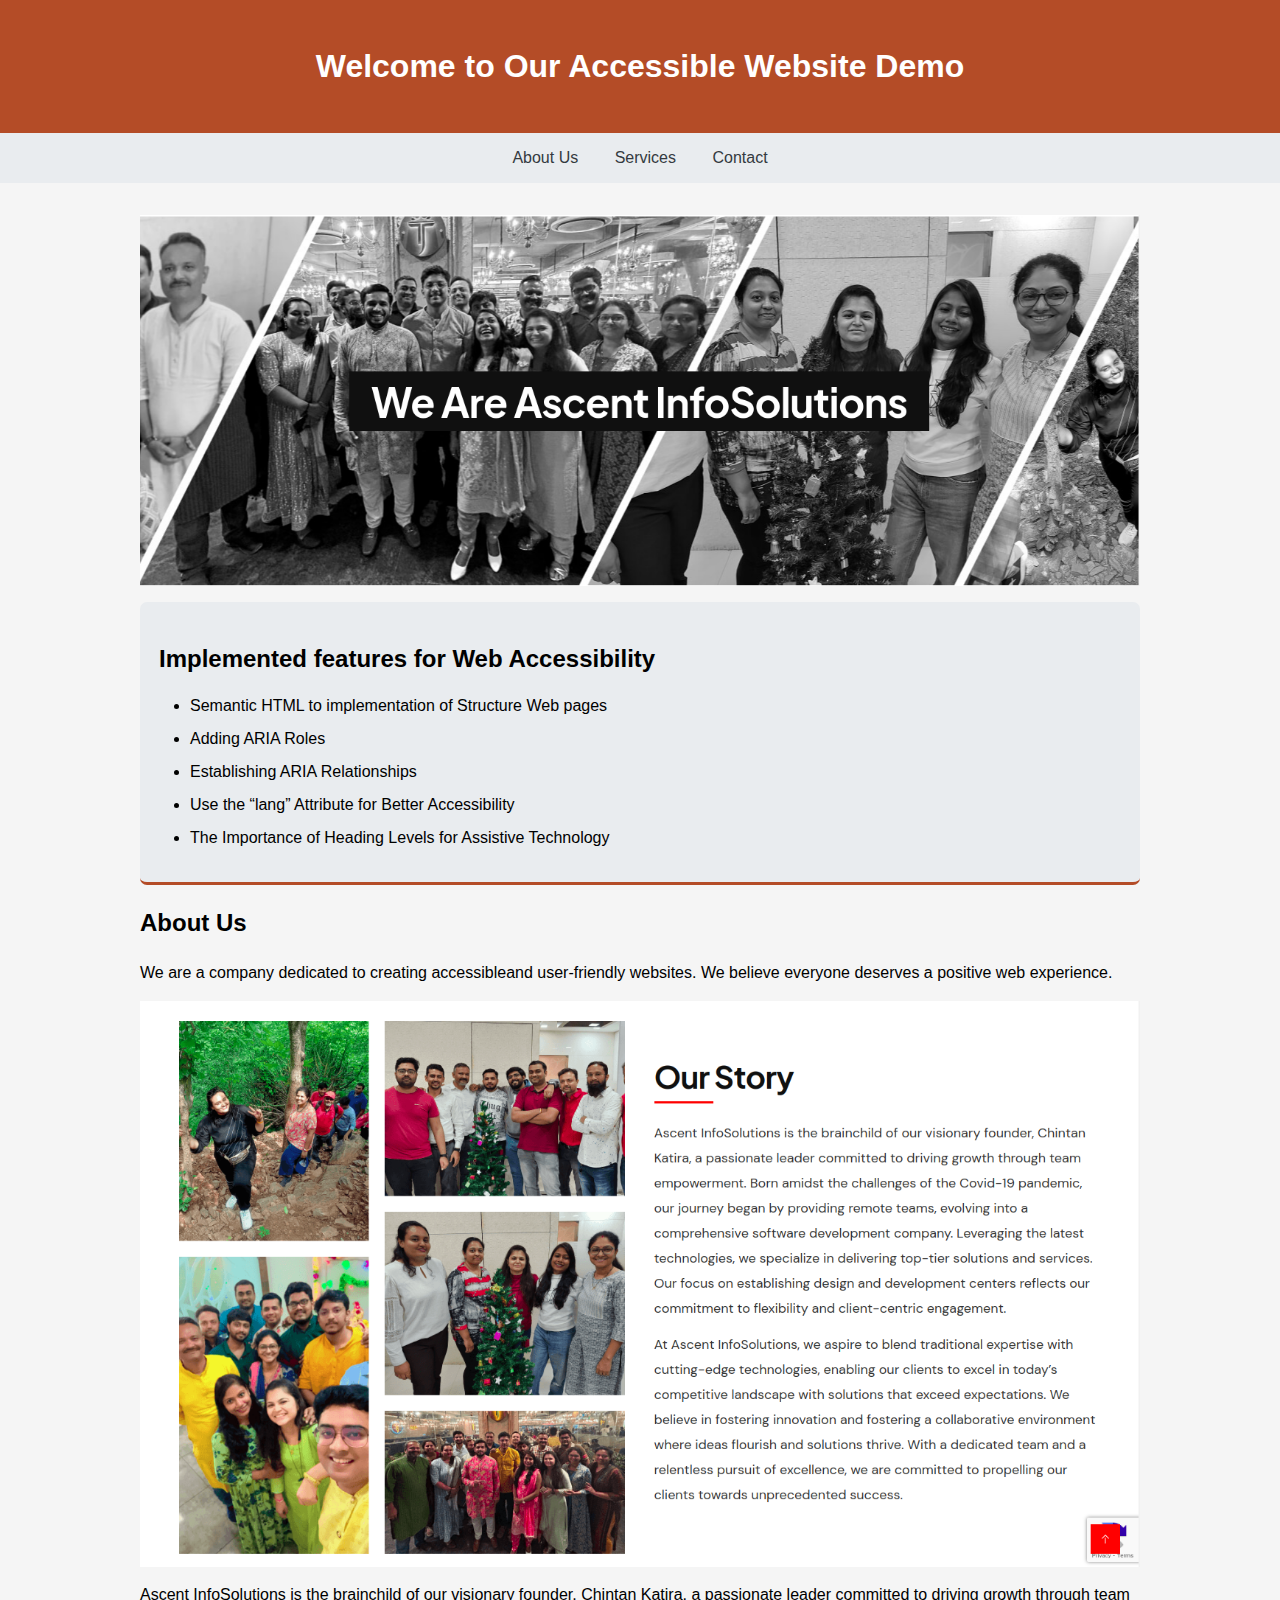
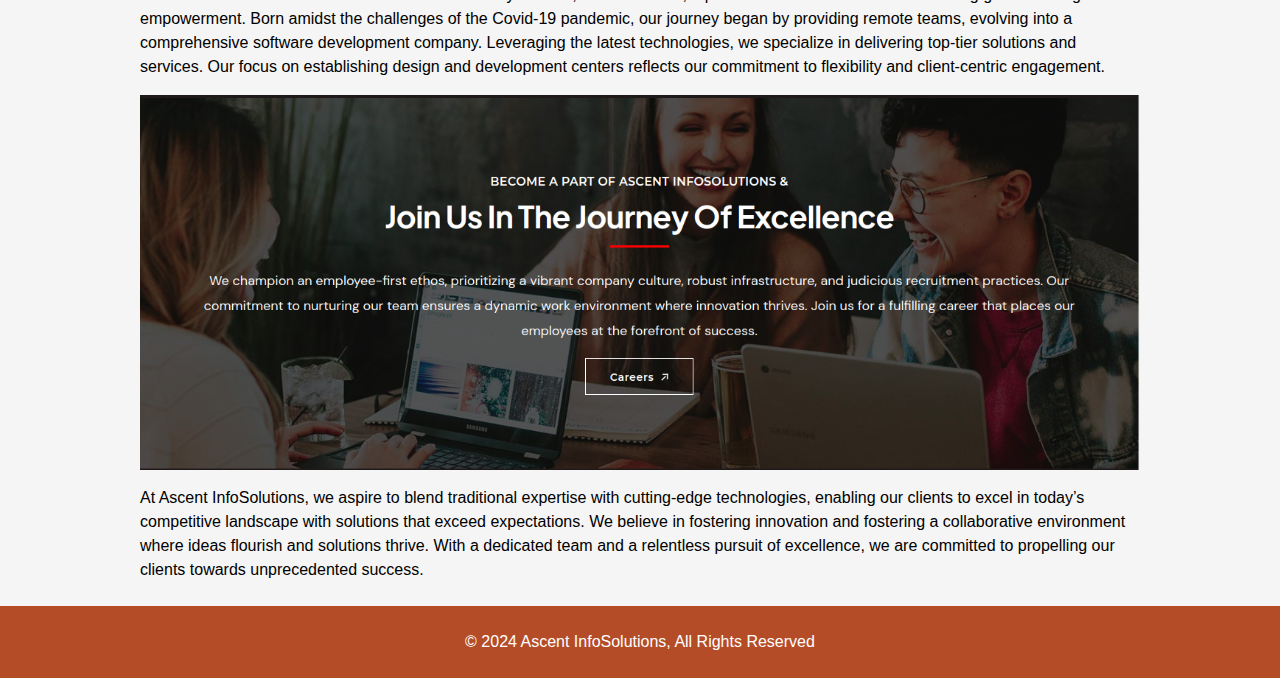
<file: index.html>
<!DOCTYPE html>
<html lang="en">
  <head>
    <meta charset="UTF-8" />
    <meta
      name="viewport"
      content="width=device-width, 
                   initial-scale=1.0"
    />
    <title>About Us - Accessible Website Demo</title>
    <link rel="stylesheet" href="style.css" />
  </head>

  <body>
    <header>
      <h1>Welcome to Our Accessible Website Demo</h1>
    </header>

    <nav role="navigation">
      <ul>
        <li><a href="/index.html">About Us</a></li>
        <li><a href="/services.html">Services</a></li>
        <li><a href="/contact.html">Contact</a></li>
      </ul>
    </nav>

    <main>
      <img alt="About us banner" src="images/wearefamily.png" />

      <section class="features">
        <h2>Implemented features for Web Accessibility</h2>
        <ul>
          <li>Semantic HTML to implementation of Structure Web pages</li>
          <li>Adding ARIA Roles</li>
          <li>Establishing ARIA Relationships</li>
          <li>Use the “lang” Attribute for Better Accessibility</li>
          <li>The Importance of Heading Levels for Assistive Technology</li>
        </ul>
      </section>

      <h2>About Us</h2>
      <p>
        We are a company dedicated to creating accessibleand user-friendly
        websites. We believe everyone deserves a positive web experience.
      </p>

      <img alt="Our story" src="images/our-story.png" />
      <p>
        Ascent InfoSolutions is the brainchild of our visionary founder, Chintan
        Katira, a passionate leader committed to driving growth through team
        empowerment. Born amidst the challenges of the Covid-19 pandemic, our
        journey began by providing remote teams, evolving into a comprehensive
        software development company. Leveraging the latest technologies, we
        specialize in delivering top-tier solutions and services. Our focus on
        establishing design and development centers reflects our commitment to
        flexibility and client-centric engagement.
      </p>

      <img
        alt="Join us in the journey of excellence"
        src="images/join-us.png"
      />
      <p>
        At Ascent InfoSolutions, we aspire to blend traditional expertise with
        cutting-edge technologies, enabling our clients to excel in today’s
        competitive landscape with solutions that exceed expectations. We
        believe in fostering innovation and fostering a collaborative
        environment where ideas flourish and solutions thrive. With a dedicated
        team and a relentless pursuit of excellence, we are committed to
        propelling our clients towards unprecedented success.
      </p>
    </main>

    <footer>
      <p>&copy; 2024 Ascent InfoSolutions, All Rights Reserved</p>
    </footer>
  </body>
</html>
</file>
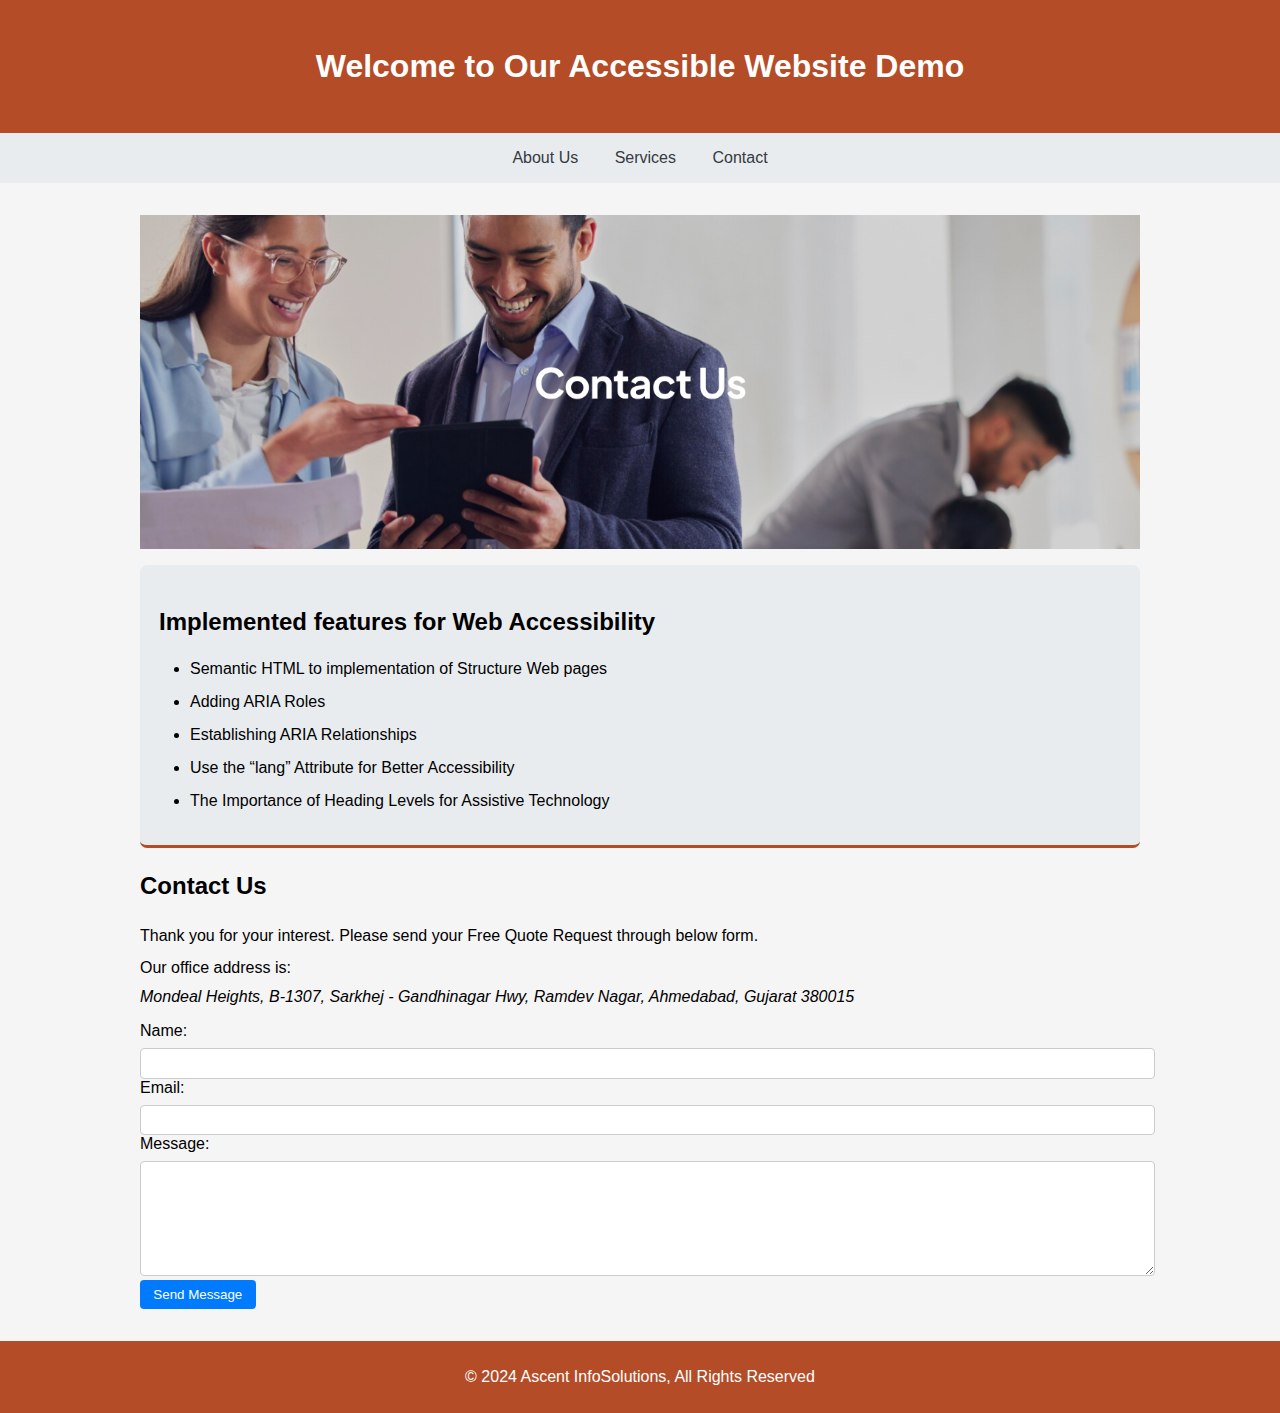
<file: contact.html>
<!DOCTYPE html>
<html lang="en">
  <head>
    <meta charset="UTF-8" />
    <meta
      name="viewport"
      content="width=device-width, 
                   initial-scale=1.0"
    />
    <title>Contact Us - Accessible Website Demo</title>
    <link rel="stylesheet" href="style.css" />
  </head>

  <body>
    <header>
      <h1>Welcome to Our Accessible Website Demo</h1>
    </header>

    <nav role="navigation">
      <ul>
        <li><a href="/index.html">About Us</a></li>
        <li><a href="/services.html">Services</a></li>
        <li><a href="/contact.html">Contact</a></li>
      </ul>
    </nav>

    <main>
      <img alt="contact us banner" src="images/contactus.png" />

      <section class="features">
        <h2>Implemented features for Web Accessibility</h2>
        <ul>
          <li>Semantic HTML to implementation of Structure Web pages</li>
          <li>Adding ARIA Roles</li>
          <li>Establishing ARIA Relationships</li>
          <li>Use the “lang” Attribute for Better Accessibility</li>
          <li>The Importance of Heading Levels for Assistive Technology</li>
        </ul>
      </section>

      <h2>Contact Us</h2>
      <p>
        Thank you for your interest. Please send your Free Quote Request through
        below form.
      </p>

      <p id="contact-info">Our office address is:</p>
      <address>
        Mondeal Heights, B-1307, Sarkhej - Gandhinagar Hwy, Ramdev Nagar,
        Ahmedabad, Gujarat 380015
      </address>

      <form>
        <label for="name">Name:</label>
        <input
          type="text"
          id="name"
          name="name"
          aria-labelledby="name"
          required
        />

        <label for="email">Email:</label>
        <input
          type="email"
          id="email"
          name="email"
          aria-labelledby="email"
          required
        />

        <label for="message">Message:</label>
        <textarea
          id="message"
          name="message"
          aria-labelledby="message"
          required
        ></textarea>

        <button type="submit">Send Message</button>
      </form>
    </main>

    <footer>
      <p>&copy; 2024 Ascent InfoSolutions, All Rights Reserved</p>
    </footer>
  </body>
</html>
</file>
<file: style.css>
body {
  font-family: Arial, sans-serif;
  margin: 0;
  padding: 0;
  background-color: #f5f5f5;
}

h1,
h2,
h3 {
  margin: 1em 0;
  padding: 0;
  font-weight: bold;
}

p {
  margin: 0.5em 0;
  line-height: 1.5;
}

img {
  max-width: 100%;
  display: block;
  margin: 1em auto;
}

header {
  background-color: rgb(180, 76, 39);
  color: #fff;
  padding: 1em;
  text-align: center;
}

nav {
  background-color: #e9ecef;
  padding: 1em;
}

nav ul {
  list-style: none;
  margin: 0;
  padding: 0;
  text-align: center;
}

nav li {
  display: inline-block;
  margin: 0 1em;
}

nav a {
  text-decoration: none;
  color: #343a40;
}

nav a:hover {
  color: #007bff;
}

main {
  padding: 1em;
  margin: 0 auto;
  max-width: 1000px;
}

#contact-info address {
  font-style: italic;
}

form {
  margin: 1em 0;
}

label {
  display: block;
  margin-bottom: 0.5em;
}

input[type="text"],
input[type="email"],
textarea {
  width: 100%;
  padding: 0.5em;
  border: 1px solid #ccc;
  border-radius: 4px;
}

textarea {
  height: 100px;
}

button[type="submit"] {
  background-color: #007bff;
  color: #fff;
  padding: 0.5em 1em;
  border: none;
  border-radius: 4px;
  cursor: pointer;
}

button[type="submit"]:hover {
  background-color: #0062cc;
}

footer {
  background-color: rgb(180, 76, 39);
  color: #fff;
  padding: 1em;
  text-align: center;
}

section.features {
  background-color: #e9ecef;
  padding: 19px;
  border-radius: 7px;
  border-bottom: 3px solid rgb(180, 76, 39);
}

section.features ul {
  margin-left: -24px;
}

section.features ul li {
  margin: 15px;
}
</file>
